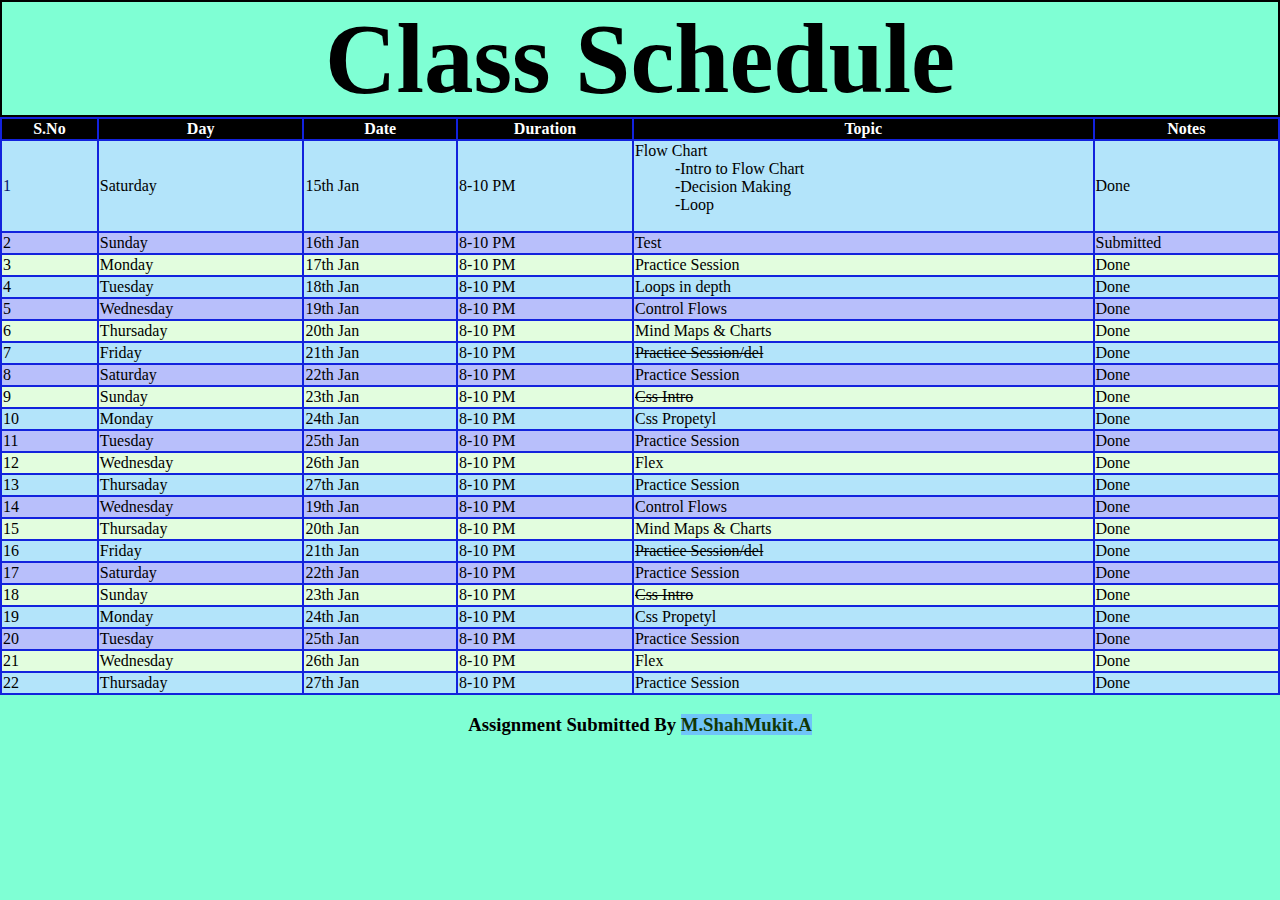
<file: Task/18FebWikiUpdat/index.html>
<html>
    <head>
        <title>
            Wiki Tab
        </title>
        <link rel="stylesheet" href="index.css">
        <link rel="icon" href="https://as1.ftcdn.net/v2/jpg/02/96/91/42/1000_F_296914204_8F0EmCJh8nVo7c0MYJtwUdEqnG1xs6Bq.jpg">
    </head>
        <body>
            <h2>Class Schedule</h2>
            <div class="center">
                <table class="table-width">
                    <colgroup>
                        <col">
                    </colgroup>
                    <thead>
                        <tr>
                            <th>S.No</th>
                            <th>Day</th>
                            <th>Date</th>
                            <th>Duration</th>
                            <th>Topic</th>
                            <th>&ensp;Notes&ensp;</th>
                        </tr>
                    </thead>
                    <tbody>
                        <tr>
                            <td style="color: #03136d";>1</td>
                            <td>Saturday</td>
                            <td>15th Jan</td>
                            <td>8-10 PM</td>
                            <td>
                                <dl>
                                    <dt>Flow Chart</dt>
                                    <dd>-Intro to Flow Chart</dd>
                                    <dd>-Decision Making</dd>
                                    <dd>-Loop</dd>
                                </dl>
                            </td>
                            <td>Done</td>
                        </tr>
                        <tr>
                            <td >2</td>
                            <td>Sunday</td>
                            <td>16th Jan</td>
                            <td>8-10 PM</td>
                            <td>Test</td>
                            <td>Submitted</td>
                        </tr>
                        <tr>
                            <td>3</td>
                            <td >Monday</td>
                            <td>17th Jan</td>
                            <td>8-10 PM</td>
                            <td>Practice Session</td>
                            <td>Done</td>
                        </tr>
                        <tr>
                            <td>4</td>
                            <td>Tuesday</td>
                            <td>18th Jan</td>
                            <td>8-10 PM</td>
                            <td>Loops in depth</td>
                            <td>Done</td>
                        </tr>
                        <tr>
                            <td>5</td>
                            <td>Wednesday</td>
                            <td>19th Jan</td>
                            <td>8-10 PM</td>
                            <td>Control Flows</td>
                            <td>Done</td>
                        </tr>
                        <tr>
                            <td>6</td>
                            <td>Thursaday</td>
                            <td>20th Jan</td>
                            <td>8-10 PM</td>
                            <td>Mind Maps & Charts</td>
                            <td>Done</td>
                        </tr>
                        <tr>
                            <td>7</td>
                            <td>Friday</td>
                            <td>21th Jan</td>
                            <td>8-10 PM</td>
                            <td><del>Practice Session/del</td>
                            <td>Done</td>
                        </tr>
                        <tr>
                            <td>8</td>
                            <td>Saturday</td>
                            <td>22th Jan</td>
                            <td>8-10 PM</td>
                            <td>Practice Session</td>
                            <td>Done</td>
                        </tr>
                        <tr>
                            <td>9</td>
                            <td>Sunday</td>
                            <td>23th Jan</td>
                            <td>8-10 PM</td>
                            <td><del>Css Intro</td>
                            <td>Done</td>
                        </tr>
                        <tr>
                            <td>10</td>
                            <td>Monday</td>
                            <td>24th Jan</td>
                            <td>8-10 PM</td>
                            <td>Css Propetyl</td>
                            <td>Done</td>
                        </tr>
                        <tr>
                            <td>11</td>
                            <td>Tuesday</td>
                            <td>25th Jan</td>
                            <td>8-10 PM</td>
                            <td>Practice Session</td>
                            <td>Done</td>
                        </tr>
                        <tr>
                            <td>12</td>
                            <td>Wednesday</td>
                            <td>26th Jan</td>
                            <td>8-10 PM</td>
                            <td>Flex</td>
                            <td>Done</td>
                        </tr>
                        <tr>
                            <td>13</td>
                            <td>Thursaday</td>
                            <td>27th Jan</td>
                            <td>8-10 PM</td>
                            <td>Practice Session</td>
                            <td>Done</td>
                        </tr>
                        <tr>
                            <td>14</td>
                            <td>Wednesday</td>
                            <td>19th Jan</td>
                            <td>8-10 PM</td>
                            <td>Control Flows</td>
                            <td>Done</td>
                        </tr>
                        <tr>
                            <td>15</td>
                            <td>Thursaday</td>
                            <td>20th Jan</td>
                            <td>8-10 PM</td>
                            <td>Mind Maps & Charts</td>
                            <td>Done</td>
                        </tr>
                        <tr>
                            <td>16</td>
                            <td>Friday</td>
                            <td>21th Jan</td>
                            <td>8-10 PM</td>
                            <td><del>Practice Session/del</td>
                            <td>Done</td>
                        </tr>
                        <tr>
                            <td>17</td>
                            <td>Saturday</td>
                            <td>22th Jan</td>
                            <td>8-10 PM</td>
                            <td>Practice Session</td>
                            <td>Done</td>
                        </tr>
                        <tr>
                            <td>18</td>
                            <td>Sunday</td>
                            <td>23th Jan</td>
                            <td>8-10 PM</td>
                            <td><del>Css Intro</td>
                            <td>Done</td>
                        </tr>
                        <tr>
                            <td>19</td>
                            <td>Monday</td>
                            <td>24th Jan</td>
                            <td>8-10 PM</td>
                            <td>Css Propetyl</td>
                            <td>Done</td>
                        </tr>
                        <tr>
                            <td>20</td>
                            <td>Tuesday</td>
                            <td>25th Jan</td>
                            <td>8-10 PM</td>
                            <td>Practice Session</td>
                            <td>Done</td>
                        </tr>
                        <tr>
                            <td>21</td>
                            <td>Wednesday</td>
                            <td>26th Jan</td>
                            <td>8-10 PM</td>
                            <td>Flex</td>
                            <td>Done</td>
                        </tr>
                        <tr>
                            <td>22</td>
                            <td>Thursaday</td>
                            <td>27th Jan</td>
                            <td>8-10 PM</td>
                            <td>Practice Session</td>
                            <td>Done</td>
                        </tr>
                    </tbody>
                    <tfoot>
                    </tfoot>
                </table>
            </div>
            <h3 class="center">Assignment Submitted By <span style="color: rgb(17, 56, 5); background-color: #70c4f8;">M.ShahMukit.A</span></h3>
        </body>
</html>
</file>
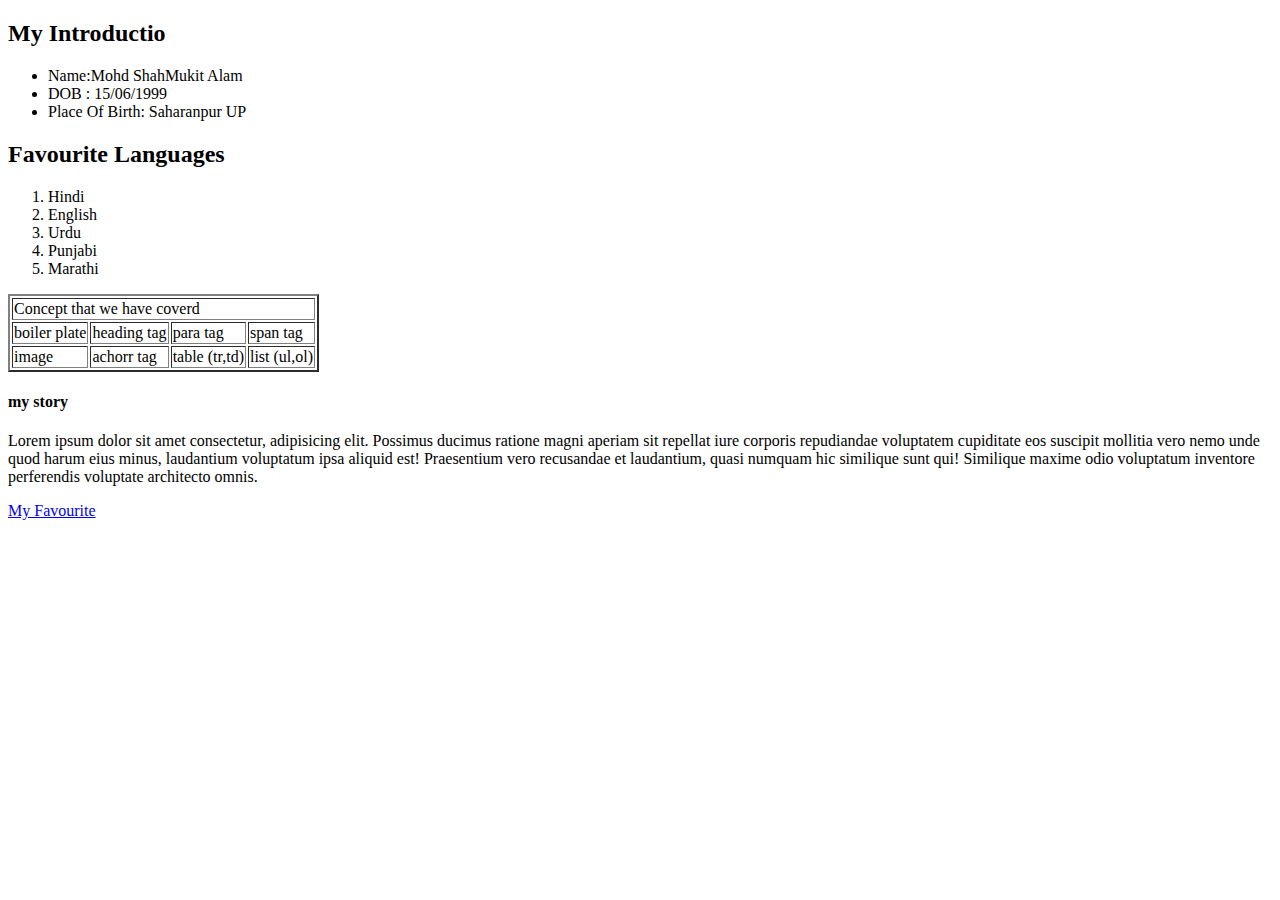
<file: Assignment/2FebTable/2FebAssign.html>
<!DOCTYPE html>
<html lang="en">
<head>
    <meta charset="UTF-8">
    <meta http-equiv="X-UA-Compatible" content="IE=edge">
    <meta name="viewport" content="width=device-width, initial-scale=1.0">
    <title>2Feb Assignment</title>
</head>
<body>
    <h2>My Introductio</h2>
    <ul>
        <li>Name:Mohd ShahMukit Alam</li>
        <li>DOB : 15/06/1999</li>
        <li>Place Of Birth: Saharanpur UP</li>
    </ul>
    <h2> Favourite Languages</h2>
    <ol>
        <li>Hindi</li>
        <li>English</li>
        <li>Urdu</li>
        <li>Punjabi</li>
        <li>Marathi</li>
    </ol>
    <table border="2px ">
        <tr><td colspan="4" >Concept that we have coverd</td></tr>
       <tr><td> boiler plate</td>
       <td>heading tag</td>
       <td>para tag</td>
       <td>span tag</td></tr>
       <tr><td>image</td>
       <td>achorr tag</td>
       <td>table (tr,td)</td>
       <td>list (ul,ol)</td></tr>
    </table>
    <p><h4>my story</h4>Lorem ipsum dolor sit amet consectetur, adipisicing elit. Possimus ducimus ratione magni aperiam sit repellat iure corporis repudiandae voluptatem cupiditate eos suscipit mollitia vero nemo unde quod harum eius minus, laudantium voluptatum ipsa aliquid est! Praesentium vero recusandae et laudantium, quasi numquam hic similique sunt qui! Similique maxime odio voluptatum inventore perferendis voluptate architecto omnis.</p>
    <a href="https://www.youtube.com/watch?v=lgm3puP3tMA">My Favourite</a>
</body>
</html>
</file>
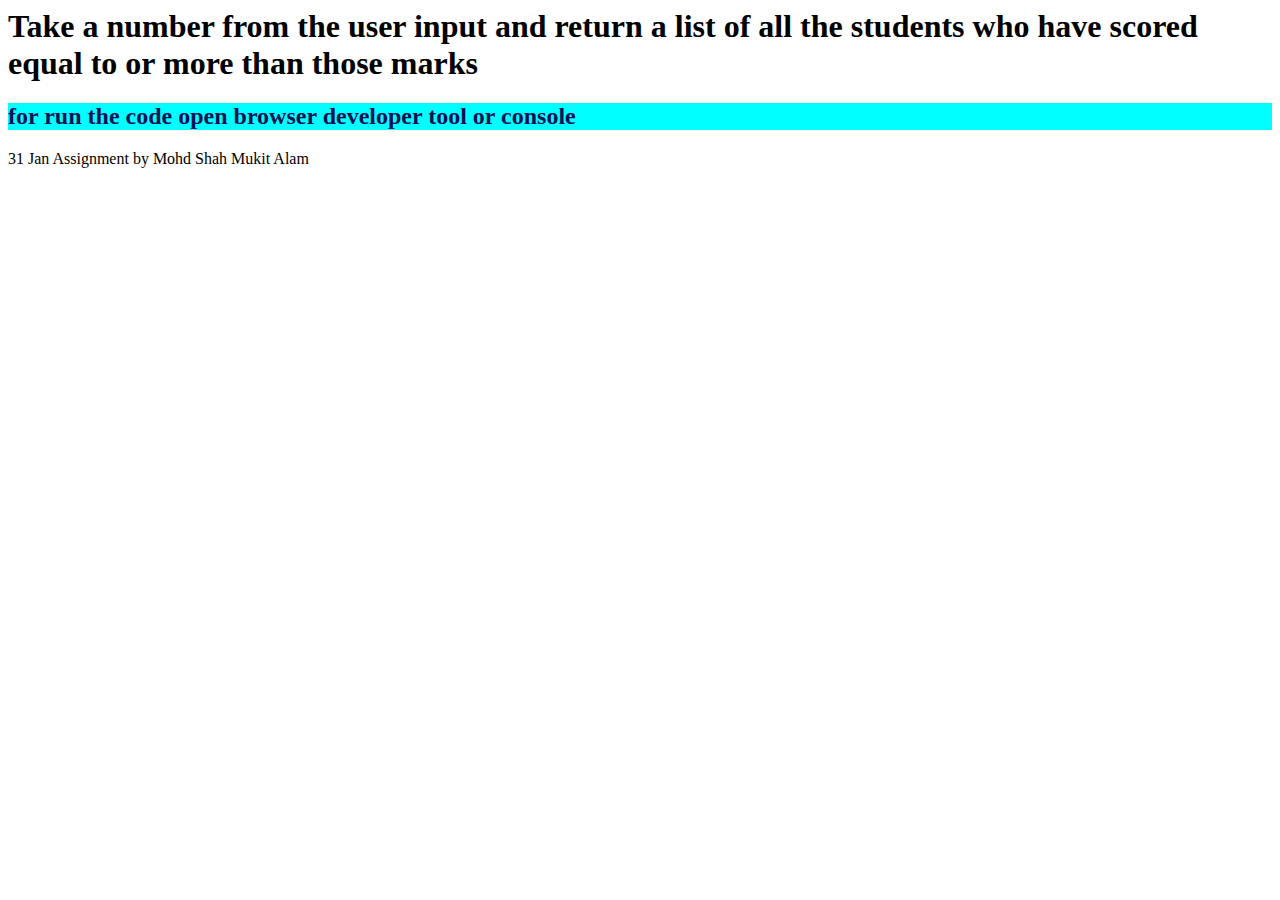
<file: Assignment/31JanPassMarks/pass.html>
<html>
    <head>
        <body>
            <script src="pass.js">

            </script>
            <h1>Take a number from the user input and return a list of all the students who have scored equal to or more than those marks</h1>
            <h2 style="color: rgb(10, 18, 85); background-color: cyan;">for run the code open browser developer tool or console </h2>

            <div>31 Jan Assignment by Mohd Shah Mukit Alam</div>
        </body>
    </head>
</html>
</file>
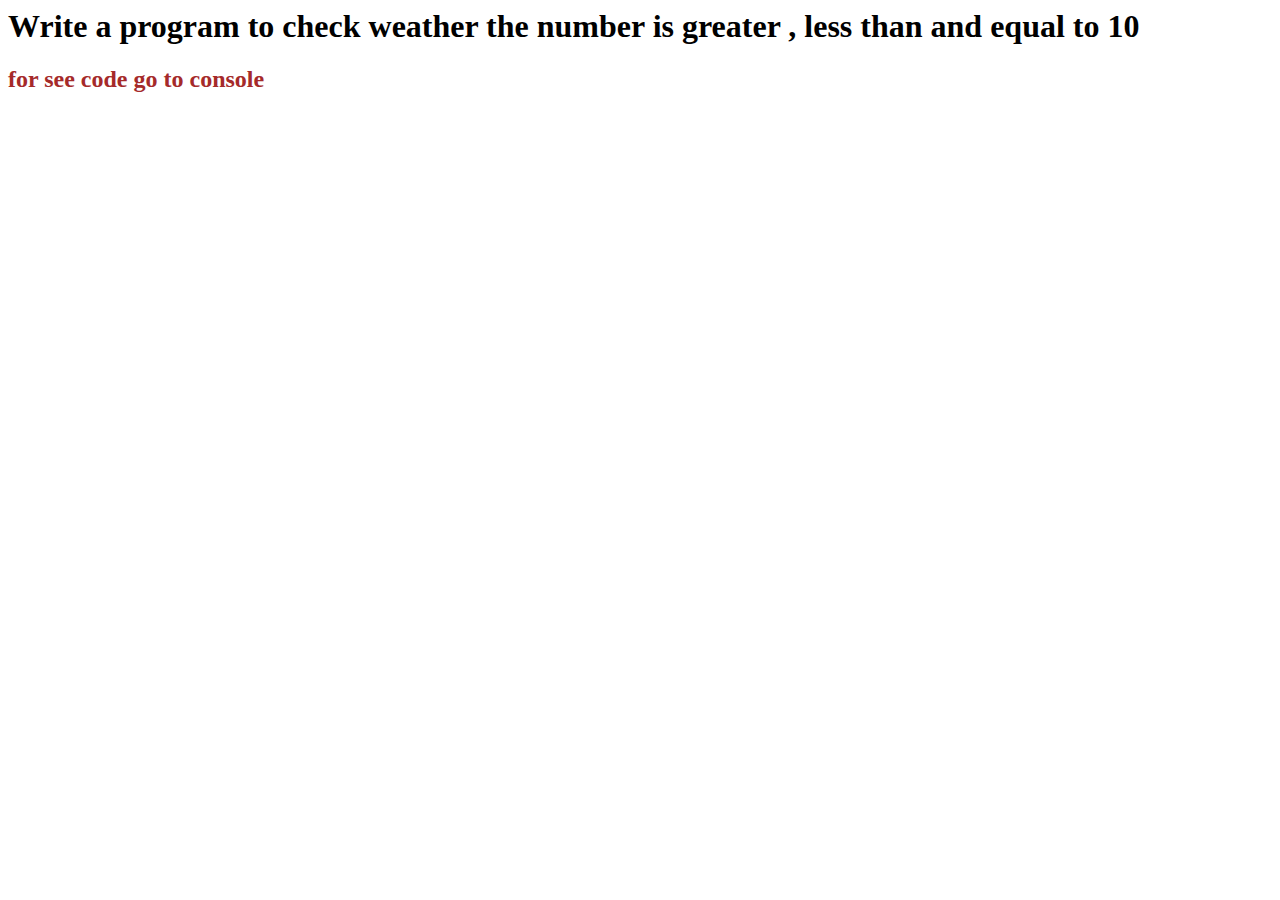
<file: Assignment/checkEqual/CheckEqual.html>
<head>
    <script>
        var a=10;
        if(a>10){
            console.log('number is greater than 10');
        }
        else if(a<10){
            console.log('number is less than 10');
        }
        else{
            console.log('number is equal to  10');
        }
    </script>
    <body>
        <h1>Write a program to check weather the number is greater , less than and equal to 10</h1>
        <h2 style="color: brown;">for see code go to console</h2>
    </body>
</head>
</file>
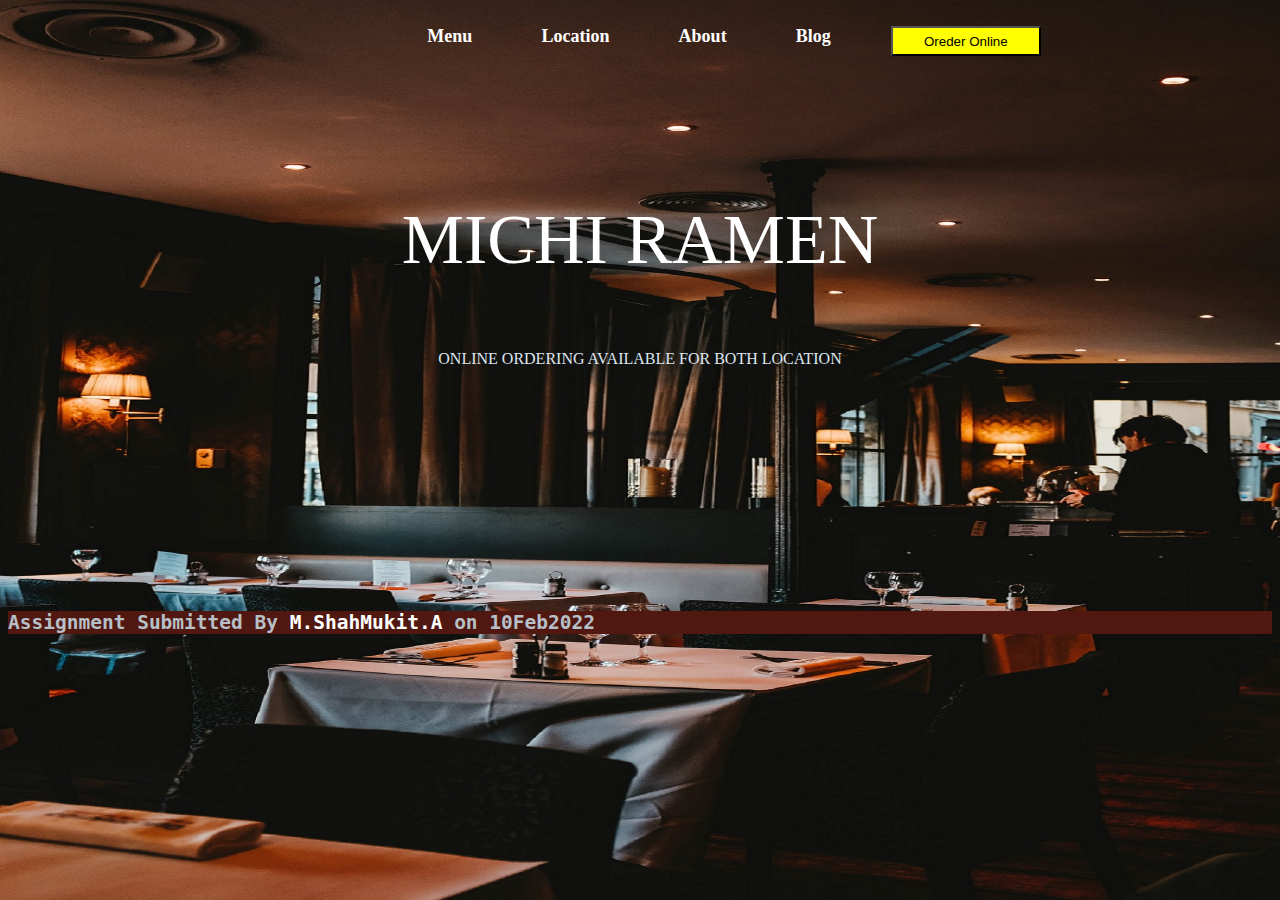
<file: Task/10FebGlry&rest/resturant.html>
<html>
    <head>
        <body style="background-image:url(./Restaurant.jpg) ; background-repeat: no-repeat;
        background-size: 100% 100%;">
           <ul style="list-style: none; color: white; font-size: large; font-weight: bolder; display: inline-flex ; margin-left: 30%; ">
               <li >Menu</li>
               <li style="margin-left: 20%;">Location</li>
               <li style="margin-left: 20%;">About</li>
               <li style="margin-left: 20%;">Blog</li>
               <li><Button style="margin-left: 40%; width: 150; height: 30; background-color: yellow;">Oreder Online</Button></li>
           </ul>          
        </ul>
        <p style="text-align: center; margin-top: 10%; font-size: 70; color: rgb(255, 255, 255); ">MICHI RAMEN</p>
        <p style="text-align: center;margin-top: 1px ;color: rgb(221, 231, 240); ">ONLINE ORDERING AVAILABLE FOR BOTH LOCATION</p>
        <pre>
            
            
            
            
            
            
            
            
            
            
            
            
            
            <h2 style="color: rgb(183, 191, 199); background-color: #501810;">Assignment Submitted By <span style="color: rgb(255, 255, 255); background-color: #501810;;">M.ShahMukit.A</span> on 10Feb2022</h2></pre>
        </body>
    </head>
</html>
</file>
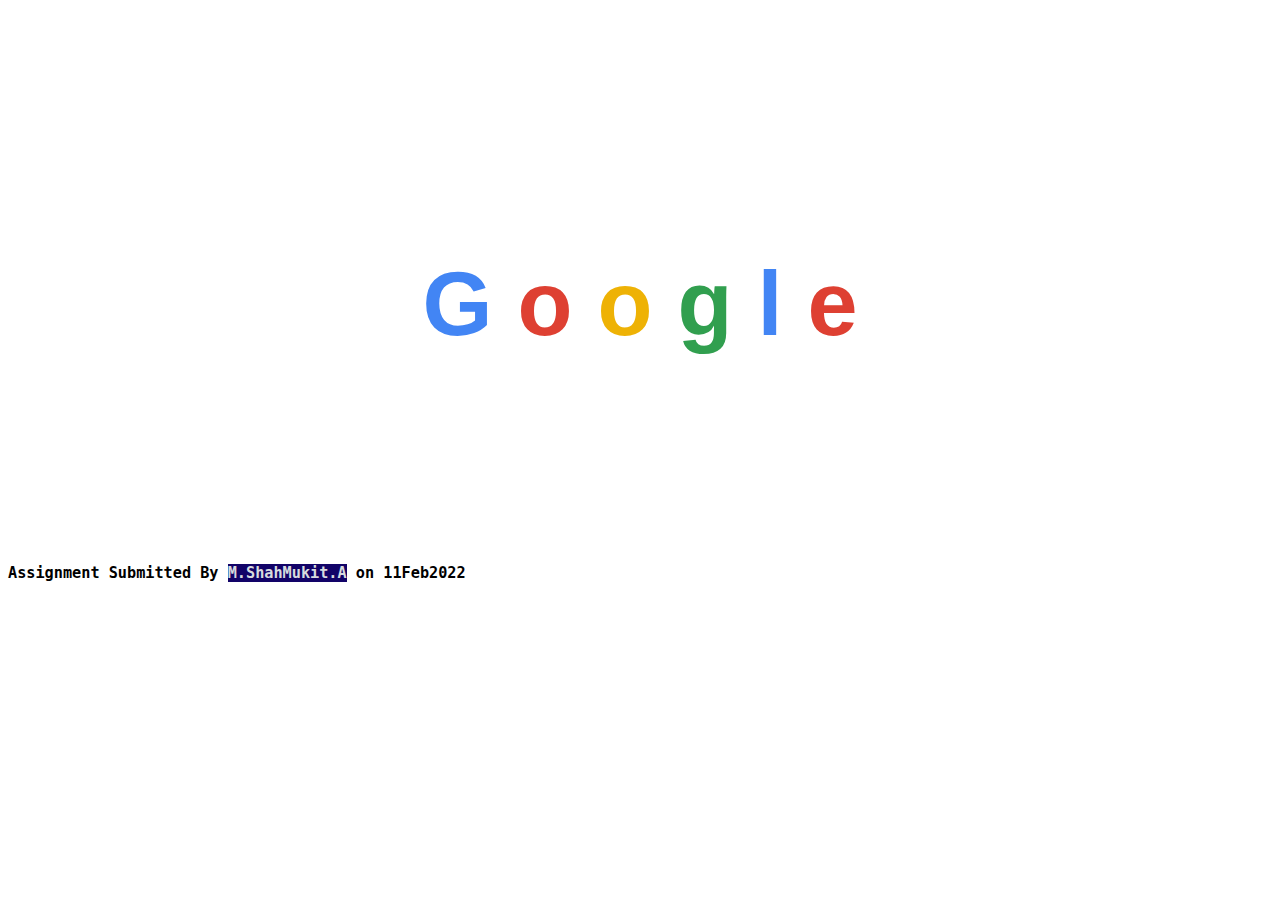
<file: Task/11FebGoogle/Google.html>
<html>
    <head>
        <body>
            <div style="text-align: center; margin-top: 20%;">
                <span style="color: #4285F4; font-size: 90px; font-family: arial,sans-serif; font-weight: bold;">
                    G
                </span>
                <span style="color: #DE4032; font-size: 90px;font-family: arial,sans-serif; font-weight: bold;">
                    o
                </span>
                <span style="color: #EEB205; font-size: 90px; font-family: arial,sans-serif; font-weight: bold;">
                    o
                </span>
                <span style="color: #319F4F; font-size: 90px; font-family: arial,sans-serif; font-weight: bold;">
                    g
                </span>
                <span style="color: #4285F4; font-size: 90px; font-family: arial,sans-serif; font-weight: bold;">
                    l
                </span>
                <span style="color: #DE4032; font-size: 90px;font-family: arial,sans-serif; font-weight: bold;">
                    e
                </span>
           </div>
           <pre>











            <h3>Assignment Submitted By <span style="color: rgb(215, 219, 223); background-color: #120368;">M.ShahMukit.A</span> on 11Feb2022</h3>
          </pre>
        </body>
    </head>
</html>
</file>
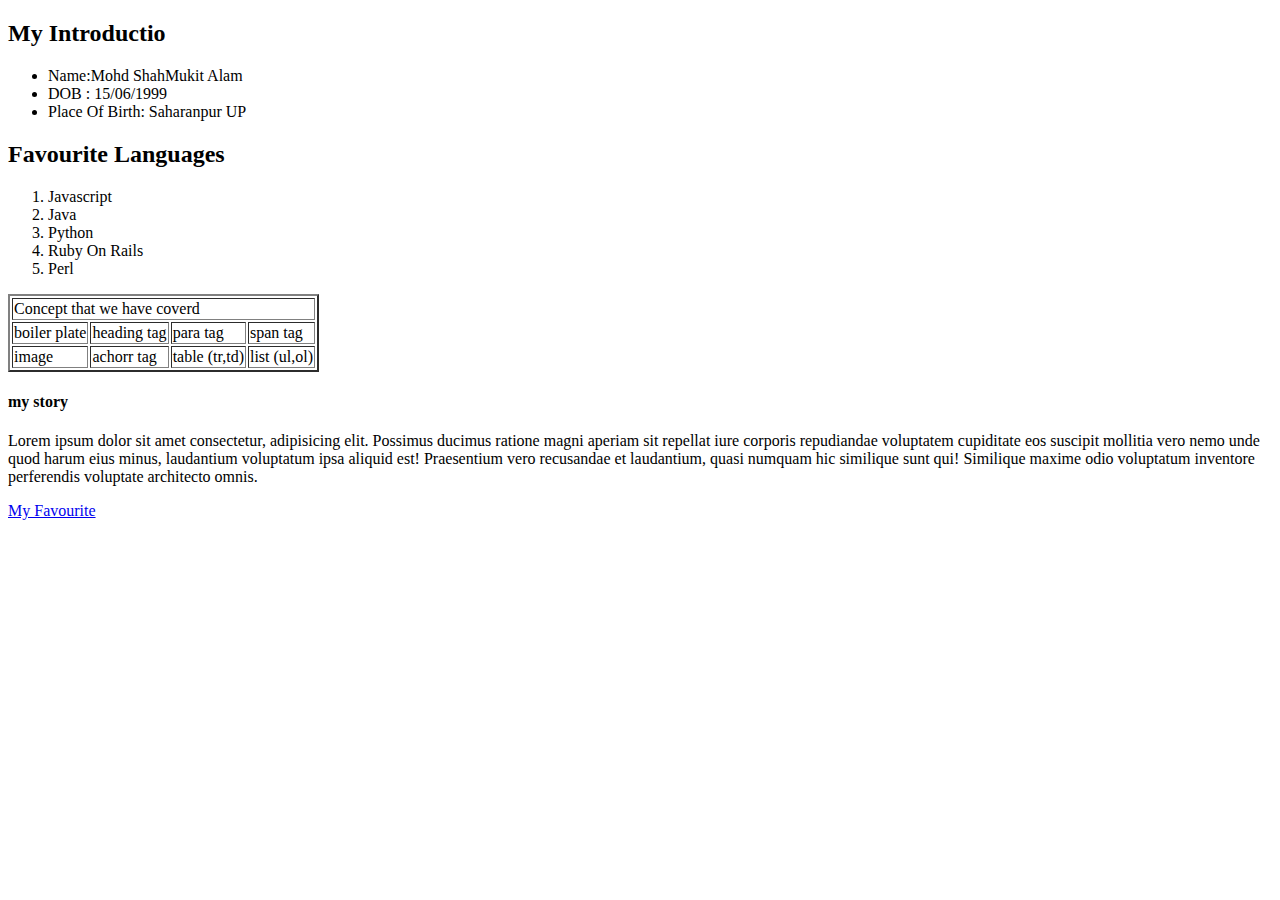
<file: Task/2FebTable/2FebAssign.html>
<!DOCTYPE html>
<html lang="en">
<head>
    <meta charset="UTF-8">
    <meta http-equiv="X-UA-Compatible" content="IE=edge">
    <meta name="viewport" content="width=device-width, initial-scale=1.0">
    <title>2Feb Assignment</title>
</head>
<body>
    <h2>My Introductio</h2>
    <ul>
        <li>Name:Mohd ShahMukit Alam</li>
        <li>DOB : 15/06/1999</li>
        <li>Place Of Birth: Saharanpur UP</li>
    </ul>
    <h2> Favourite Languages</h2>
    <ol>
        <li>Javascript</li>
        <li>Java</li>
        <li>Python</li>
        <li>Ruby On Rails</li>
        <li>Perl</li>
    </ol>
    <table border="2px ">
        <tr><td colspan="4" >Concept that we have coverd</td></tr>
       <tr><td> boiler plate</td>
       <td>heading tag</td>
       <td>para tag</td>
       <td>span tag</td></tr>
       <tr><td>image</td>
       <td>achorr tag</td>
       <td>table (tr,td)</td>
       <td>list (ul,ol)</td></tr>
    </table>
    <p><h4>my story</h4>Lorem ipsum dolor sit amet consectetur, adipisicing elit. Possimus ducimus ratione magni aperiam sit repellat iure corporis repudiandae voluptatem cupiditate eos suscipit mollitia vero nemo unde quod harum eius minus, laudantium voluptatum ipsa aliquid est! Praesentium vero recusandae et laudantium, quasi numquam hic similique sunt qui! Similique maxime odio voluptatum inventore perferendis voluptate architecto omnis.</p>
    <a href="https://www.youtube.com/watch?v=lgm3puP3tMA">My Favourite</a>
</body>
</html>
</file>
<file: Task/18FebWikiUpdat/index.css>
body{
    background-color: aquamarine;
    margin: 0px;
}
h2{
    border: 2px solid black;
    text-align: center;
    font-size: 11vh;
    margin-top: 0px;
    margin-bottom: 0px;
}
tr:nth-child(3n+1){
    background-color: rgb(179, 228, 250);
}
tr:nth-child(3n+2){
    background-color: rgb(184, 191, 251);
}

tr:nth-child(3n+3){
    background-color: rgb(226, 253, 222);
}
th{
    background-color: black;
    color:white;
}
table, th, td{
    border: 2px solid #1222dd;
    border-collapse: collapse;
    margin-left:auto;
    margin-right:auto;
}
/* .block{
    display: block;
}*/
.center{
    text-align: center;
} 
.table-width{
    width: 100%;
}
</file>
